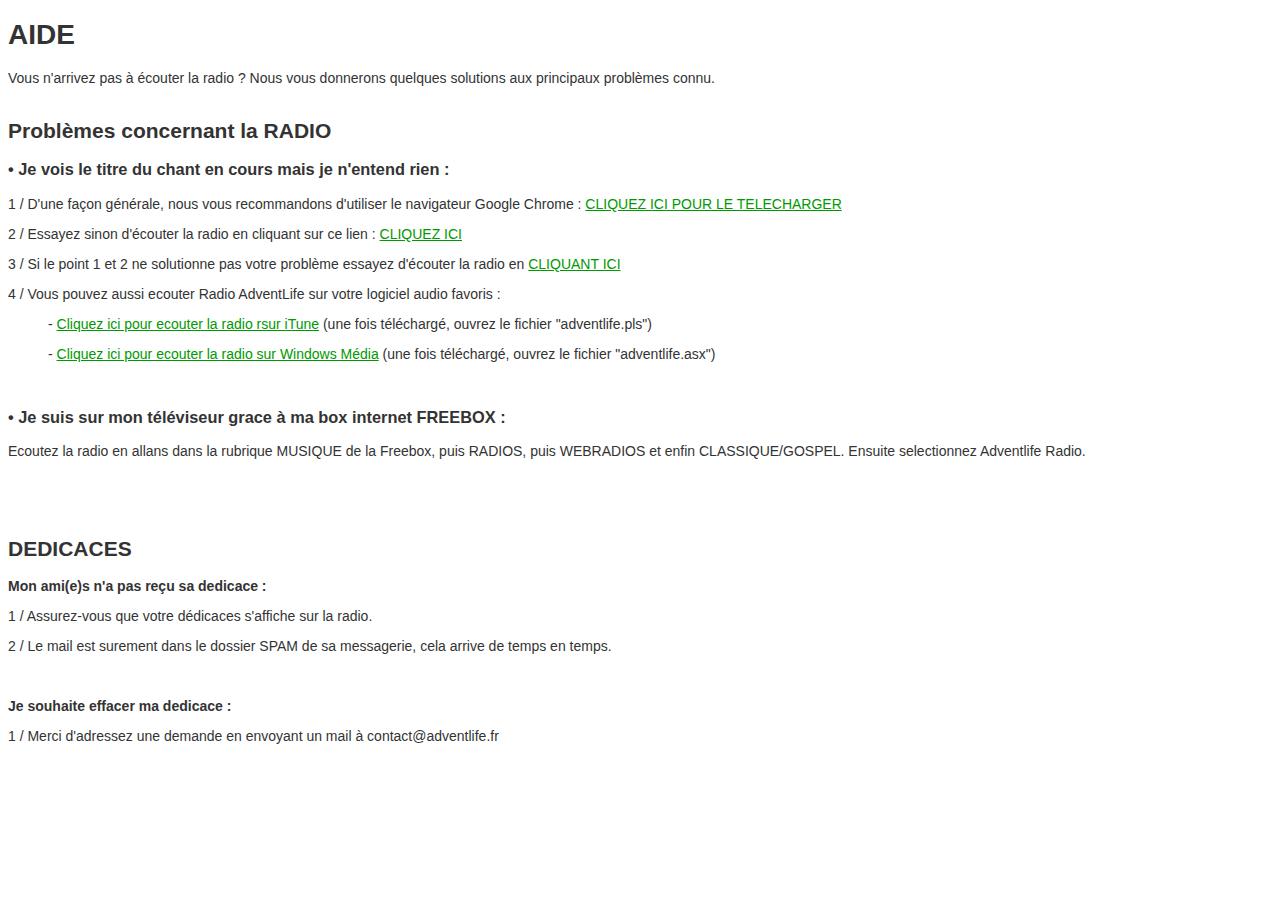
<file: aide.html>
<!DOCTYPE html PUBLIC "-//W3C//DTD XHTML 1.0 Transitional//EN" "http://www.w3.org/TR/xhtml1/DTD/xhtml1-transitional.dtd">
<html xmlns="http://www.w3.org/1999/xhtml">
<head>
<meta http-equiv="Content-Type" content="text/html; charset=UTF-8" />
<title>Document sans nom</title>
<style>
	body {
		font-family:Arial, Helvetica, sans-serif;
		color:#333333;
		font-size:14px;
	
	}
	
	a {
		color:#009900;
	}
</style>
</head>

<body>
<h1>AIDE</h1>
<p>Vous n'arrivez pas à écouter la radio ? Nous vous donnerons quelques solutions aux principaux problèmes connu.<br />
		<br />
</p>
<h2>Problèmes concernant la RADIO</h2>
<h3><strong> &bull; Je vois le titre du chant en cours mais je n'entend rien :</strong></h3>
<p>1 / D'une façon générale, nous vous recommandons d'utiliser le navigateur Google Chrome : <a href="https://www.google.com/intl/fr_fr/chrome/browser/" target="_blank">CLIQUEZ ICI POUR LE TELECHARGER</a></p>
<p>2 / Essayez sinon d'écouter la radio en cliquant sur ce lien : <a href="http://www.adventlife.fr/adventradio/Adventradio.php?mode=html5" target="_parent">CLIQUEZ ICI</a></p>
<p>3 / Si le point 1 et 2 ne solutionne pas votre problème essayez d'écouter la radio en <a href="http://www.adventlife.fr/adventradio/Adventradio.php?mode=natif" target="_parent">CLIQUANT ICI</a></p>
<p>4 / Vous pouvez aussi ecouter Radio AdventLife sur votre logiciel audio favoris :</p>
<blockquote>
			<p>	- <a href="http://adventlife.fr:2199/tunein/adventlife.pls">Cliquez ici pour ecouter la radio rsur iTune</a> (une fois téléchargé, ouvrez le fichier &quot;adventlife.pls&quot;)</p>
			<p>- <a href="http://adventlife.fr:2199/tunein/adventlife.asx">Cliquez ici pour ecouter la radio sur Windows Média</a> (une fois téléchargé, ouvrez le fichier &quot;adventlife.asx&quot;)</p>
	</blockquote>
	<p>&nbsp;</p>
	<h3><strong>&bull; Je suis sur mon téléviseur grace à ma box internet FREEBOX :</strong></h3>
	<p>Ecoutez la radio en allans dans la rubrique MUSIQUE de la Freebox, puis RADIOS, puis WEBRADIOS et enfin CLASSIQUE/GOSPEL. Ensuite selectionnez Adventlife Radio. </p>
<p>&nbsp;</p>
	<p>&nbsp;</p>
	<h2>DEDICACES</h2>
	<p><strong>Mon ami(e)s n'a pas reçu sa dedicace :</strong> </p>
	<p>1 / Assurez-vous que votre dédicaces s'affiche sur la radio. </p>
	<p>2 / Le mail est surement dans le dossier SPAM de sa messagerie, cela arrive de temps en temps. </p>
	<p>&nbsp;</p>
	<p><strong>Je souhaite effacer ma  dedicace :</strong></p>
	<p>1 / Merci d'adressez une demande en envoyant un mail à contact@adventlife.fr</p>
	<p>&nbsp;</p>
	<p>&nbsp;</p>
	<p>&nbsp;</p>
</body>

</html>
</file>
